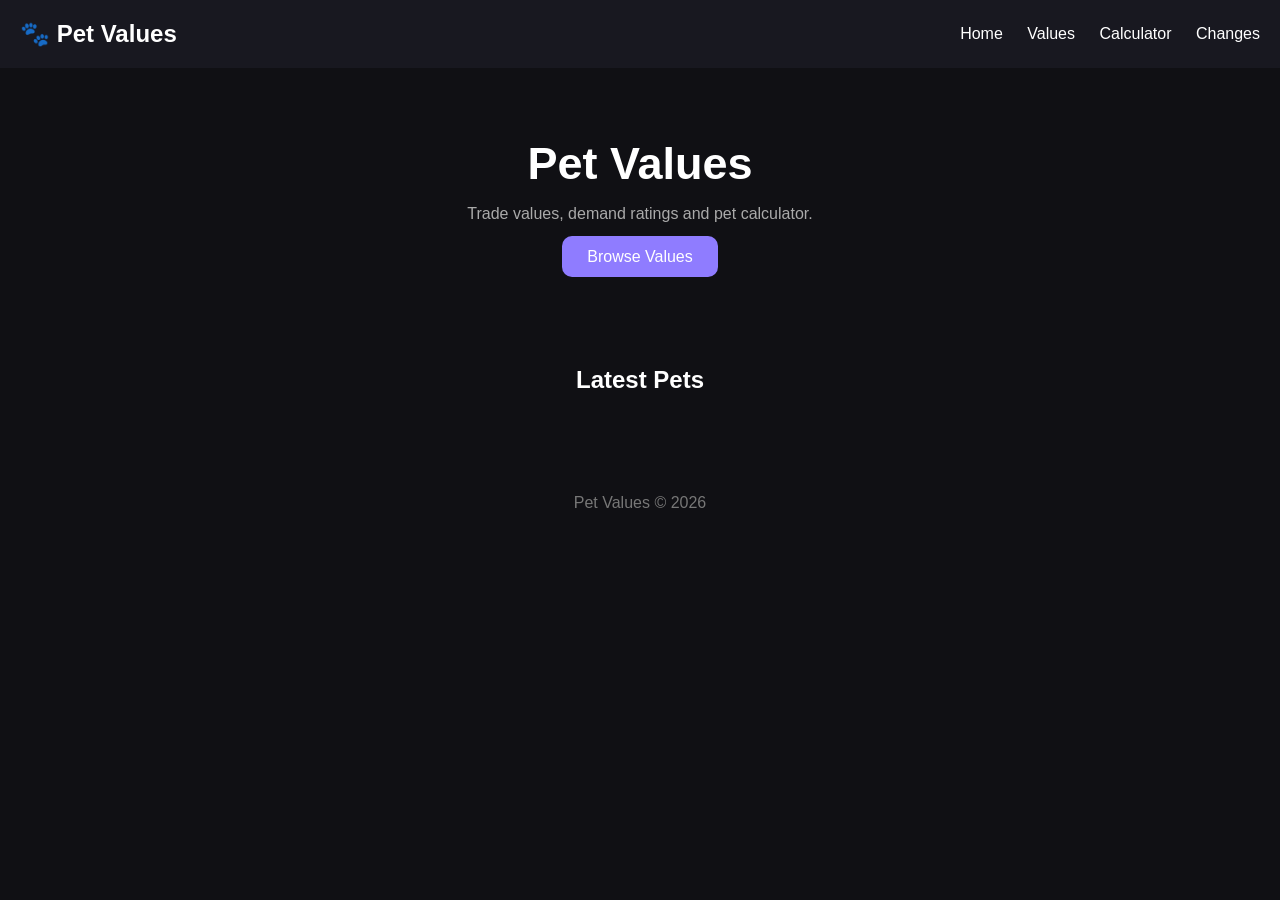
<file: index.html>
<!DOCTYPE html>
<html lang="en">

<head>
    <meta charset="UTF-8">
    <meta name="viewport" content="width=device-width, initial-scale=1.0">

    <title>Pet Values</title>

    <link rel="stylesheet" href="css/style.css">
</head>

<body>

<header class="header">

    <div class="logo">
        🐾 Pet Values
    </div>

    <nav>
        <a href="index.html">Home</a>
        <a href="values.html">Values</a>
        <a href="calculator.html">Calculator</a>
        <a href="changes.html">Changes</a>
    </nav>

</header>


<main>

<section class="hero">

    <h1>Pet Values</h1>

    <p>
        Trade values, demand ratings and pet calculator.
    </p>

    <a class="button" href="values.html">
        Browse Values
    </a>

</section>


<section>

<h2 class="section-title">
    Latest Pets
</h2>


<div id="petContainer" class="pet-grid">

</div>


</section>


</main>


<footer>

<p>
    Pet Values © 2026
</p>

</footer>



<script src="js/data.js"></script>
<script src="js/app.js"></script>


</body>

</html>
</file>
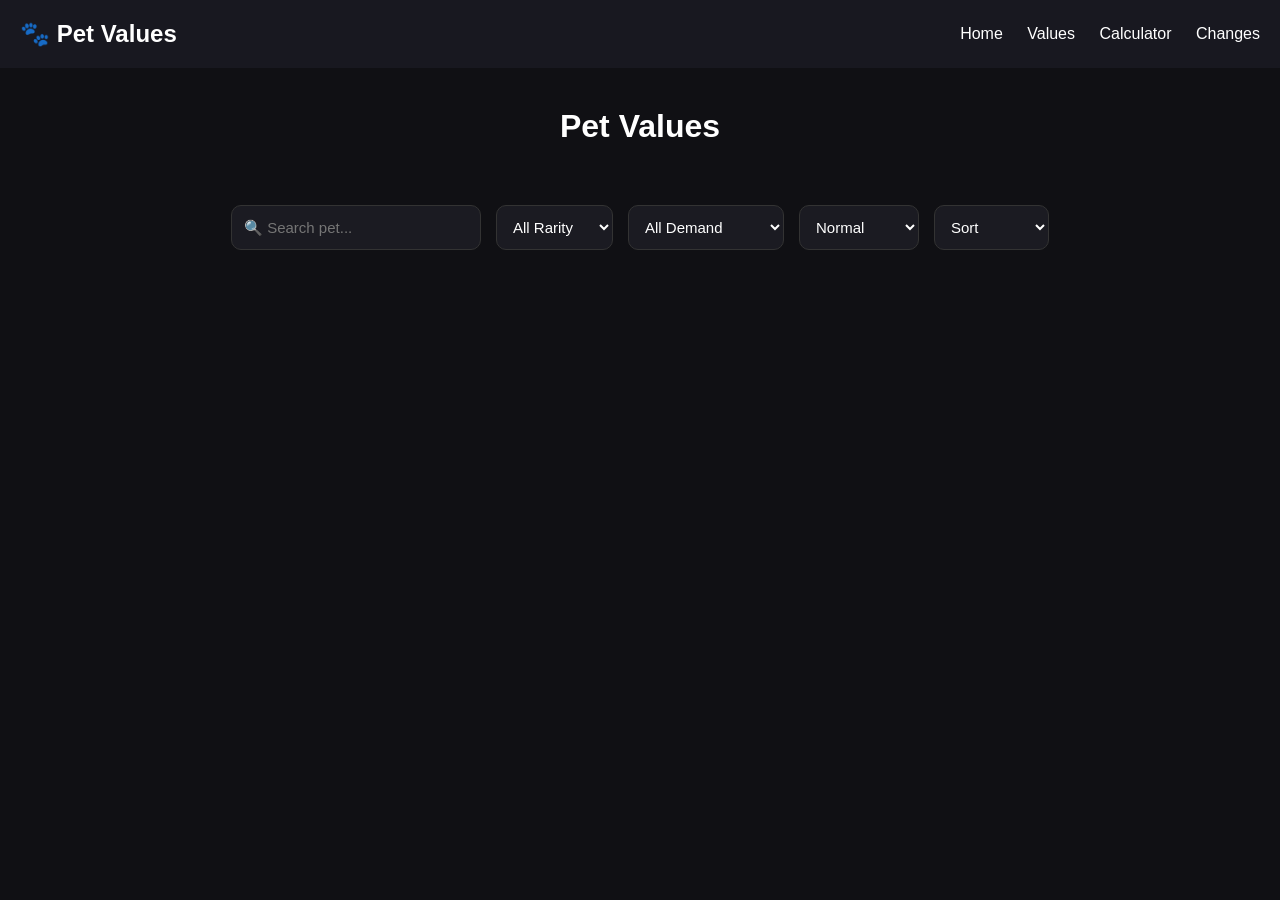
<file: values.html>
<!DOCTYPE html>
<html lang="en">

<head>

<meta charset="UTF-8">
<meta name="viewport" content="width=device-width, initial-scale=1.0">

<title>Pet Values - Values</title>

<link rel="stylesheet" href="css/style.css">

</head>


<body>


<header class="header">

<div class="logo">
🐾 Pet Values
</div>


<nav>

<a href="index.html">Home</a>
<a href="values.html">Values</a>
<a href="calculator.html">Calculator</a>
<a href="changes.html">Changes</a>

</nav>


</header>



<main>


<h1 class="page-title">
Pet Values
</h1>



<section class="filters">


<input 
id="searchInput"
placeholder="🔍 Search pet..."
>



<select id="raritySelect">

<option value="all">
All Rarity
</option>

<option value="Basic">
Basic
</option>

<option value="Rare">
Rare
</option>

<option value="Legendary">
Legendary
</option>

<option value="Mythic">
Mythic
</option>

</select>



<select id="demandSelect">

<option value="all">
All Demand
</option>

<option value="1">
★☆☆ Low
</option>

<option value="2">
★★☆ Medium
</option>

<option value="3">
★★★ High
</option>

<option value="4">
★★★🔥 Perfect
</option>

</select>



<select id="versionSelect">

<option value="normal">
Normal
</option>

<option value="vintage">
💿 Vintage
</option>

<option value="neon">
🔮 Neon
</option>

</select>




<select id="sortSelect">


<option value="default">
Sort
</option>


<option value="valueDesc">
Value ↓
</option>


<option value="valueAsc">
Value ↑
</option>


<option value="demandDesc">
Demand ↓
</option>


<option value="demandAsc">
Demand ↑
</option>


<option value="az">
A → Z
</option>


<option value="za">
Z → A
</option>


</select>



</section>




<section>

<div id="valuesContainer" class="pet-grid">

</div>


</section>



</main>



<script src="js/data.js"></script>
<script src="js/values.js"></script>


</body>

</html>
</file>
<file: css/style.css>
*{
    margin:0;
    padding:0;
    box-sizing:border-box;
}


body{

    background:#101014;

    color:white;

    font-family:Arial, sans-serif;

}



.header{

    background:#181820;

    padding:20px;

    display:flex;

    justify-content:space-between;

    align-items:center;

}



.logo{

    font-size:24px;

    font-weight:bold;

}



nav a{

    color:white;

    text-decoration:none;

    margin-left:20px;

}



nav a:hover{

    color:#8f7cff;

}



.hero{

    text-align:center;

    padding:70px 20px;

}



.hero h1{

    font-size:45px;

    margin-bottom:15px;

}



.hero p{

    color:#aaa;

    margin-bottom:25px;

}



.button{

    background:#8f7cff;

    padding:12px 25px;

    border-radius:10px;

    color:white;

    text-decoration:none;

}



.section-title{

    text-align:center;

    margin:30px;

}



.pet-grid{

    display:grid;

    grid-template-columns:
    repeat(auto-fit,minmax(230px,1fr));

    gap:20px;

    padding:20px;

}



.pet-card{

    background:#1b1b22;

    border-radius:15px;

    overflow:hidden;

    transition:.2s;

}



.pet-card:hover{

    transform:translateY(-5px);

}



.pet-card img{

    width:100%;

    height:220px;

    object-fit:cover;

}



.pet-info{

    padding:15px;

}



.pet-name{

    font-size:20px;

    font-weight:bold;

}



.rarity{

    margin-top:5px;

}



.value{

    margin-top:15px;

}



.demand{

    margin-top:10px;

}



footer{

    text-align:center;

    padding:30px;

    color:#777;

}
.page-title{

text-align:center;

margin:40px 0;

}



.filters{

display:flex;

flex-wrap:wrap;

gap:15px;

justify-content:center;

padding:20px;

}



.filters input,
.filters select{


background:#1b1b22;

color:white;

border:1px solid #333;

padding:12px;

border-radius:10px;

font-size:15px;


}



.filters input{

width:250px;

}



.filters select{

cursor:pointer;

}
</file>
